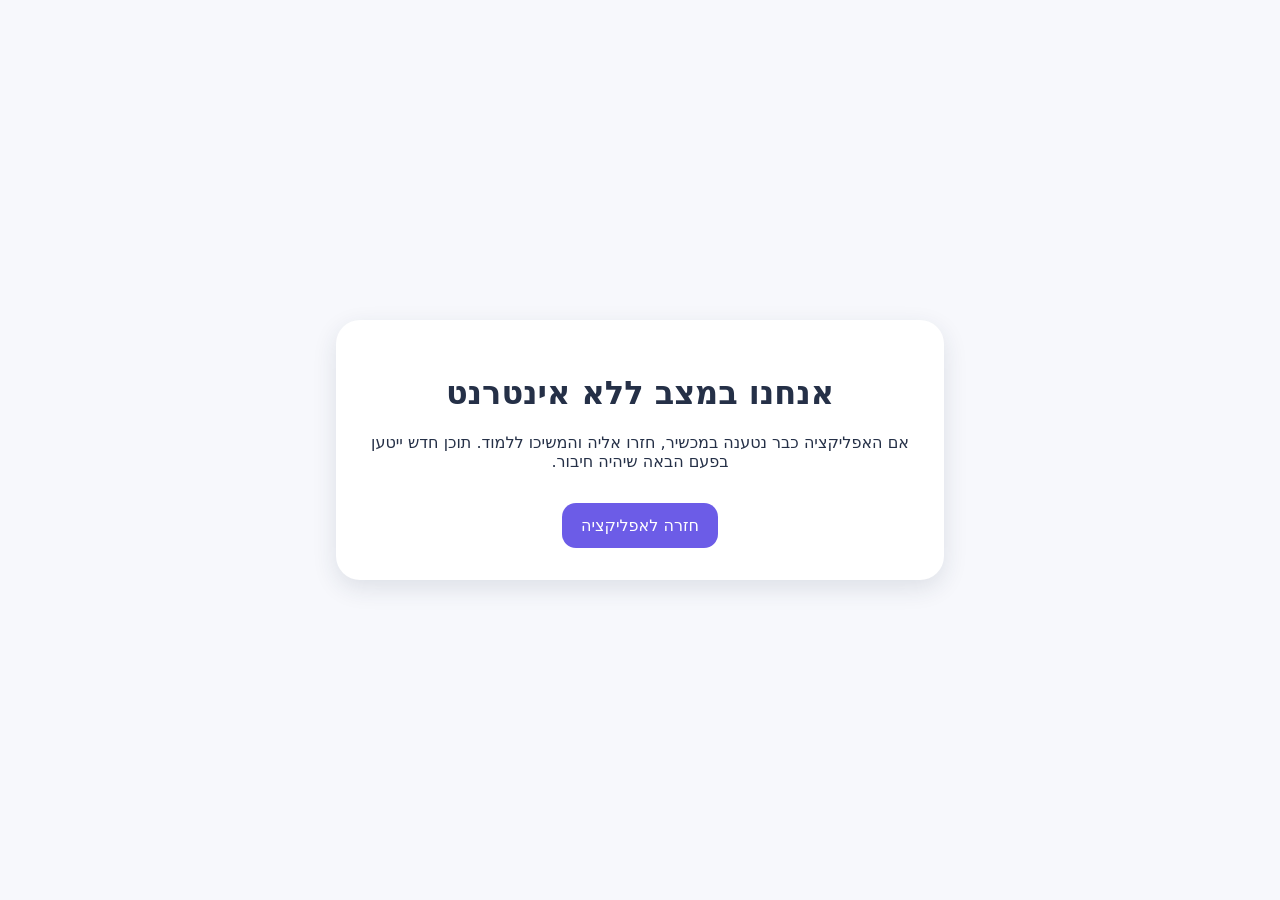
<file: offline.html>
<!doctype html><html lang="he" dir="rtl"><head><meta charset="utf-8"><meta name="viewport" content="width=device-width,initial-scale=1"><title>אין חיבור</title><style>body{font-family:system-ui;background:#f7f8fc;color:#253047;display:grid;place-items:center;min-height:100vh;margin:0}.card{background:#fff;border-radius:24px;padding:2rem;max-width:34rem;box-shadow:0 8px 24px #2530471f;text-align:center}a{display:inline-block;margin-top:1rem;background:#6c5ce7;color:#fff;padding:.8rem 1.2rem;border-radius:14px;text-decoration:none}</style></head><body><main class="card"><h1>אנחנו במצב ללא אינטרנט</h1><p>אם האפליקציה כבר נטענה במכשיר, חזרו אליה והמשיכו ללמוד. תוכן חדש ייטען בפעם הבאה שיהיה חיבור.</p><a href="./">חזרה לאפליקציה</a></main></body></html>
</file>
